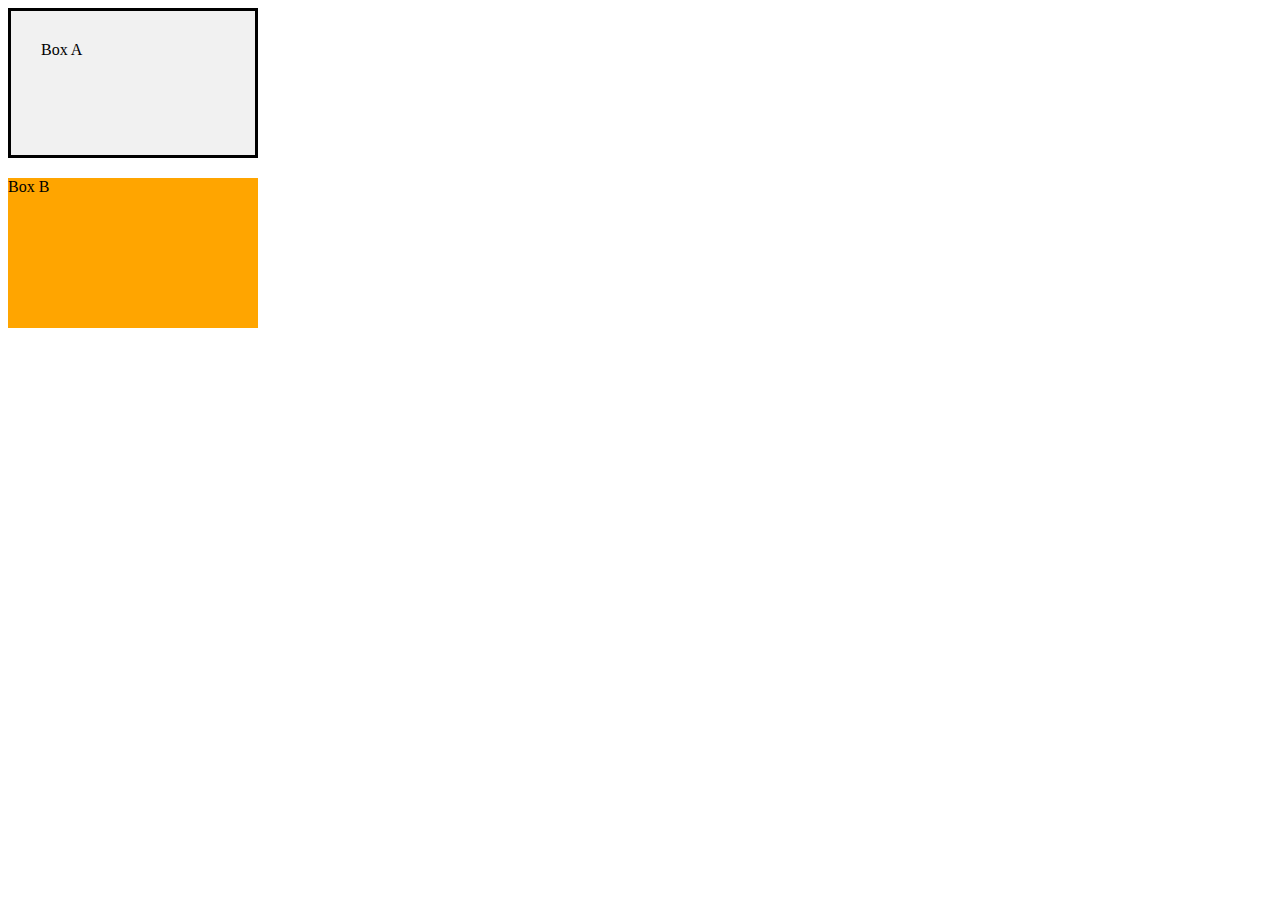
<file: 00_box_model/index.html>
<!DOCTYPE html>
<html lang="en">
<head>
    <meta charset="UTF-8">
    <meta name="viewport" content="width=device-width, initial-scale=1.0">
    <link rel="stylesheet" href="style.css">
    <title>Box Model</title>
</head>
<body>
    <div class="box-a">Box A</div>
    <div class="box-b">Box B</div>
</body>
</html>
</file>
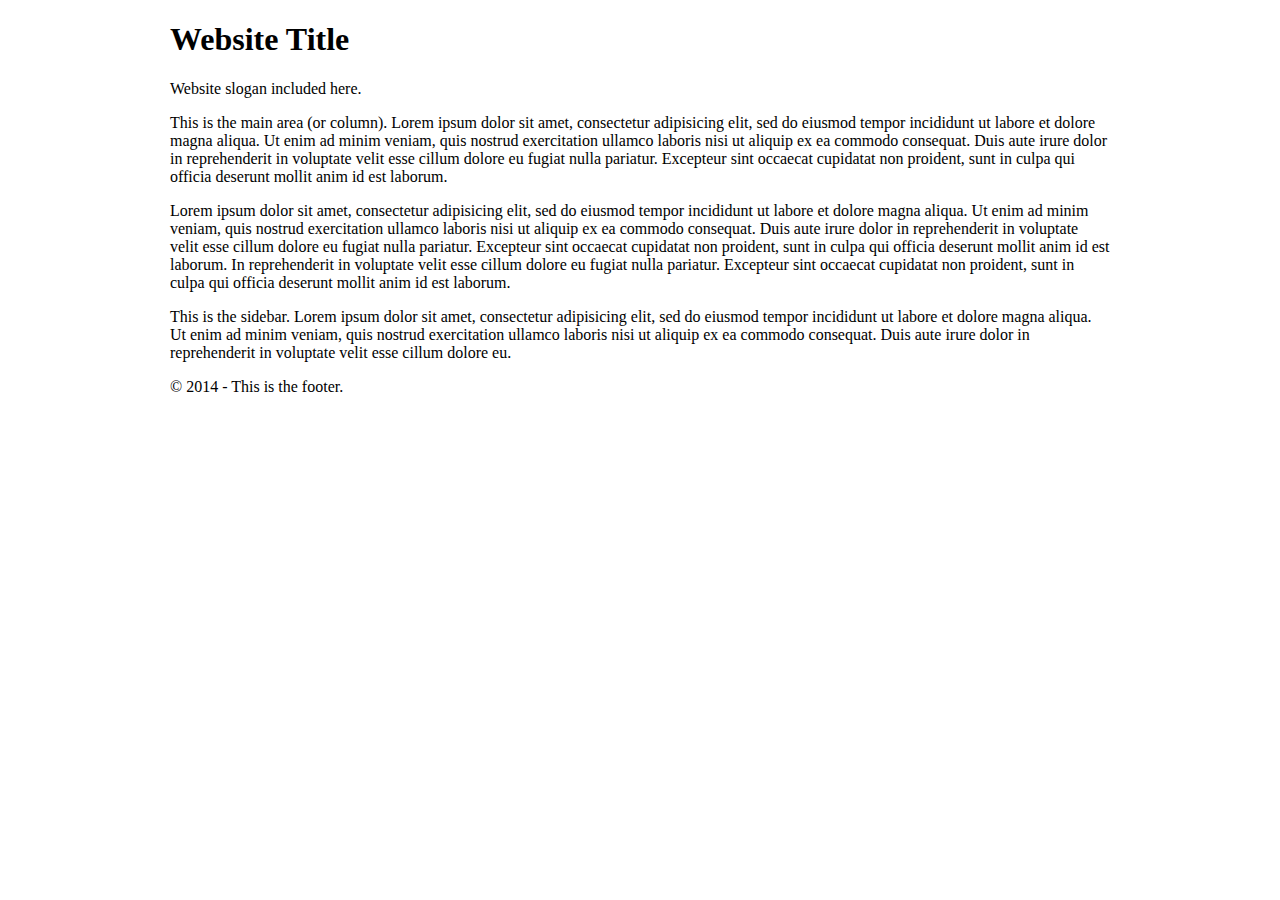
<file: 00_css_float/index.html>
<!DOCTYPE html>
<html lang="en">
<head>
    <meta charset="UTF-8">
    <meta name="viewport" content="width=device-width, initial-scale=1.0">
    <link rel="stylesheet" href="style.css">
    <title>CSS Float</title>
</head>
<body>
    <div class="container">
        <header>
            <h1>Website Title</h1>
            <p>Website slogan included here.</p>
        </header>

        <div class="content-area group">

            <div class="main-area">
                <p>This is the main area (or column). Lorem ipsum dolor sit amet, consectetur adipisicing elit, sed do eiusmod tempor incididunt ut labore et dolore magna aliqua. Ut enim ad minim veniam, quis nostrud exercitation ullamco laboris nisi ut aliquip ex ea commodo consequat. Duis aute irure dolor in reprehenderit in voluptate velit esse cillum dolore eu fugiat nulla pariatur. Excepteur sint occaecat cupidatat non proident, sunt in culpa qui officia deserunt mollit anim id est laborum.</p>

                <p>Lorem ipsum dolor sit amet, consectetur adipisicing elit, sed do eiusmod tempor incididunt ut labore et dolore magna aliqua. Ut enim ad minim veniam, quis nostrud exercitation ullamco laboris nisi ut aliquip ex ea commodo consequat. Duis aute irure dolor in reprehenderit in voluptate velit esse cillum dolore eu fugiat nulla pariatur. Excepteur sint occaecat cupidatat non proident, sunt in culpa qui officia deserunt mollit anim id est laborum. In reprehenderit in voluptate velit esse cillum dolore eu fugiat nulla pariatur. Excepteur sint occaecat cupidatat non proident, sunt in culpa qui officia deserunt mollit anim id est laborum.</p>
            </div>

            <aside class="sidebar">
            <p>This is the sidebar. Lorem ipsum dolor sit amet, consectetur adipisicing elit, sed do eiusmod tempor incididunt ut labore et dolore magna aliqua. Ut enim ad minim veniam, quis nostrud exercitation ullamco laboris nisi ut aliquip ex ea commodo consequat. Duis aute irure dolor in reprehenderit in voluptate velit esse cillum dolore eu.</p>
            </aside>

        </div>

        <footer>
            <p>&copy; 2014 - This is the footer.</p>
        </footer>
    </div>
</body>
</html>
</file>
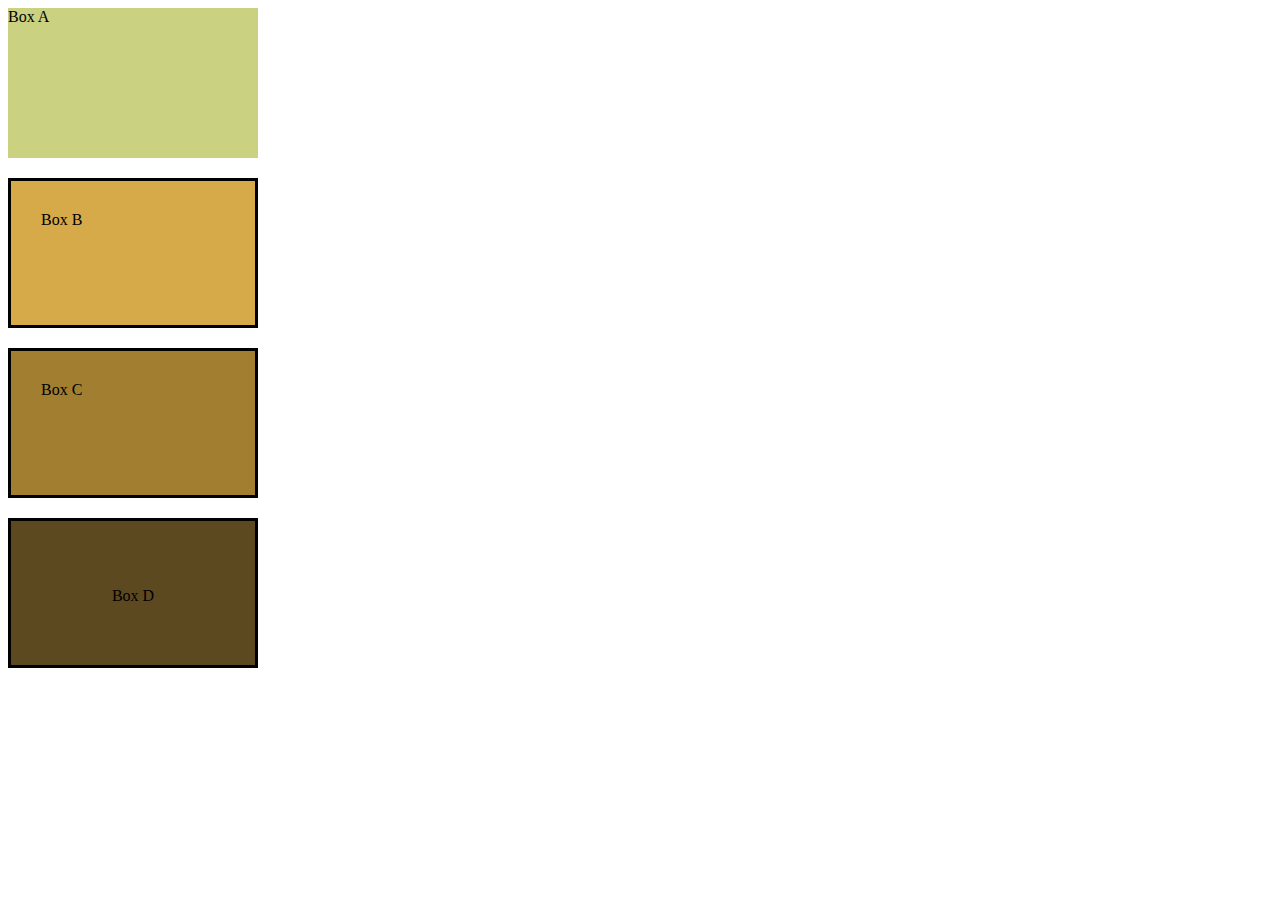
<file: 00a_box_model/index.html>
<!DOCTYPE html>
<html lang="en">
<head>
    <meta charset="UTF-8">
    <meta name="viewport" content="width=device-width, initial-scale=1.0">
    <link rel="stylesheet" href="style.css">
    <title>Box Model</title>
</head>
<body>
    <!-- <div class="box-a">Box A</div>
    <div class="box-b">Box B</div> -->
    <div class="box-a">Box A</div>
    <div class="box-b">Box B</div>
    <div class="box-c">Box C</div>
    <div class="box-d">Box D</div>
</body>
</html>
</file>
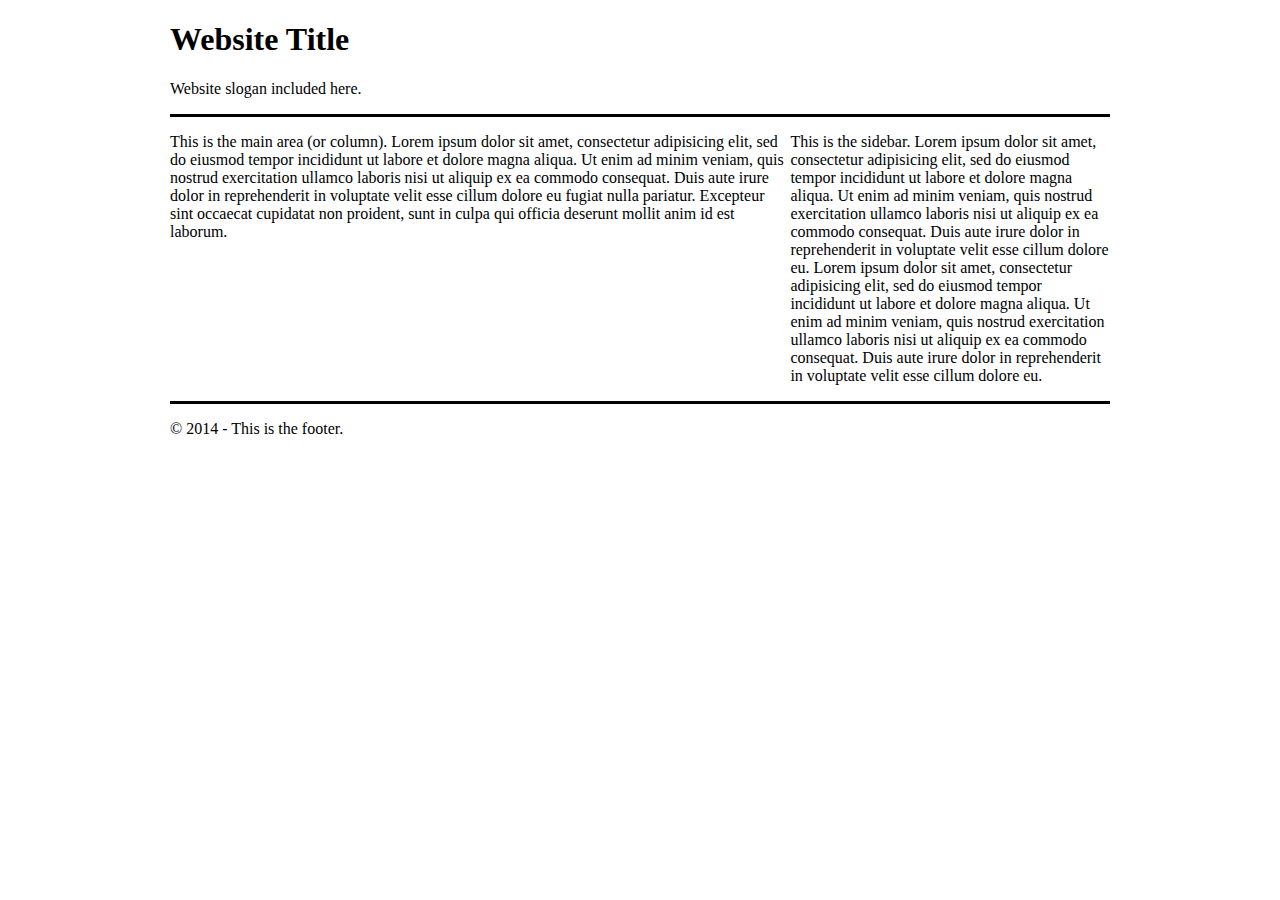
<file: 01_css_float/index.html>
<!DOCTYPE html>
<html lang="en">
<head>
    <meta charset="UTF-8">
    <meta name="viewport" content="width=device-width, initial-scale=1.0">
    <link rel="stylesheet" href="style.css">
    <title>CSS Float</title>
</head>
<body>
    <div class="container">
        <header>
            <h1>Website Title</h1>
            <p>Website slogan included here.</p>
        </header>

        <div class="content-area group">
            <div class="main-area">
                <p>This is the main area (or column). Lorem ipsum dolor sit amet, consectetur adipisicing elit, sed do eiusmod tempor incididunt ut labore et dolore magna aliqua. Ut enim ad minim veniam, quis nostrud exercitation ullamco laboris nisi ut aliquip ex ea commodo consequat. Duis aute irure dolor in reprehenderit in voluptate velit esse cillum dolore eu fugiat nulla pariatur. Excepteur sint occaecat cupidatat non proident, sunt in culpa qui officia deserunt mollit anim id est laborum.</p>
               
            </div>
            <aside class="sidebar">
                <p>This is the sidebar. Lorem ipsum dolor sit amet, consectetur adipisicing elit, sed do eiusmod tempor incididunt ut labore et dolore magna aliqua. Ut enim ad minim veniam, quis nostrud exercitation ullamco laboris nisi ut aliquip ex ea commodo consequat. Duis aute irure dolor in reprehenderit in voluptate velit esse cillum dolore eu. Lorem ipsum dolor sit amet, consectetur adipisicing elit, sed do eiusmod tempor incididunt ut labore et dolore magna aliqua. Ut enim ad minim veniam, quis nostrud exercitation ullamco laboris nisi ut aliquip ex ea commodo consequat. Duis aute irure dolor in reprehenderit in voluptate velit esse cillum dolore eu.</p>
            </aside>

            <!-- <div class="fix"></div> -->
        </div>

        <footer>
            <p>&copy; 2014 - This is the footer.</p>
        </footer>
    </div>
</body>
</html>
</file>
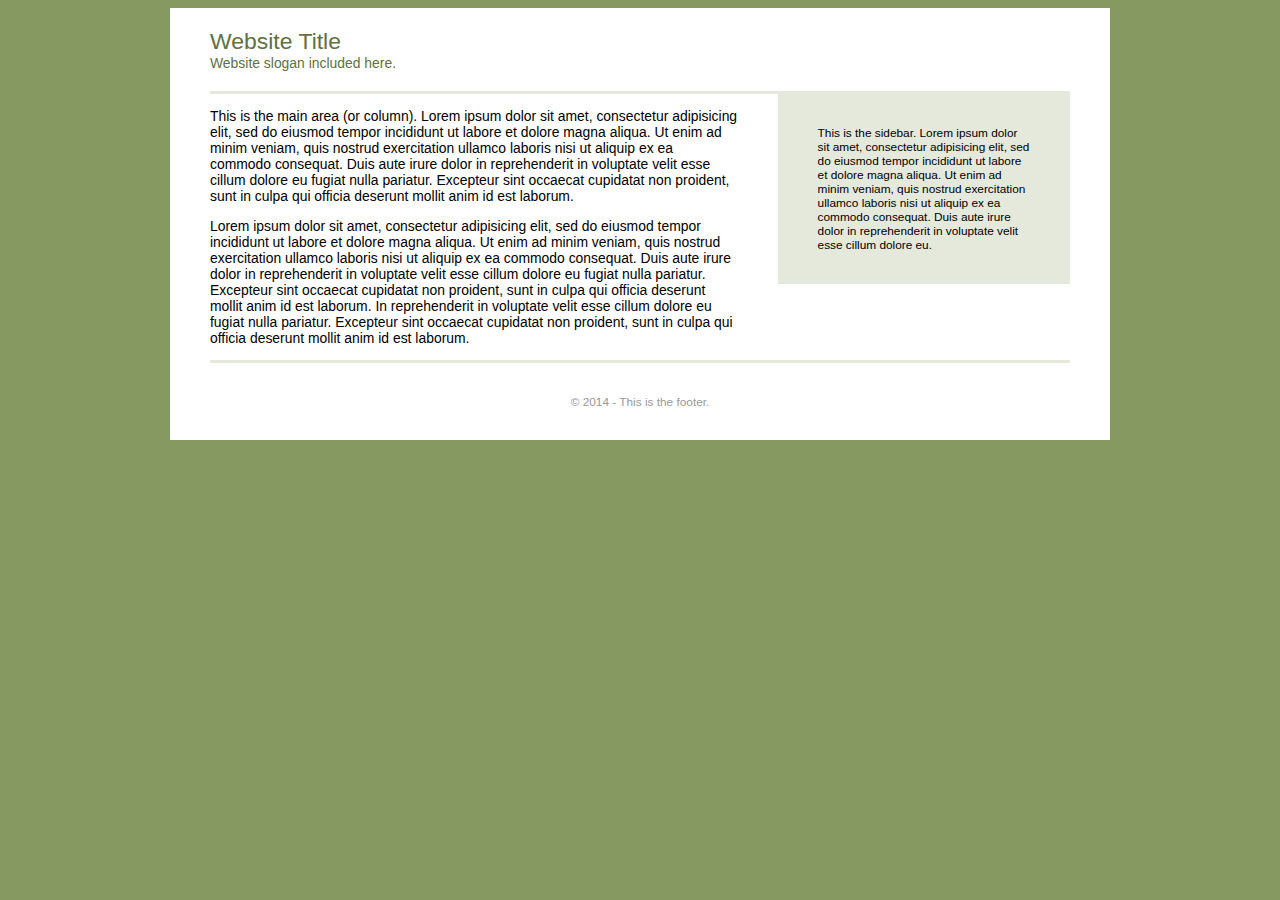
<file: 02_css_style/index.html>
<!DOCTYPE html>
<html lang="en">
<head>
    <meta charset="UTF-8">
    <meta name="viewport" content="width=device-width, initial-scale=1.0">
    <link rel="stylesheet" href="style.css">
    <title>CSS Style</title>
</head>
<body>
    <div class="container">
        <header>
            <h1>Website Title</h1>
            <p>Website slogan included here.</p>
        </header>
        <div class="content-area group">
            <div class="main-area">
                <p>This is the main area (or column). Lorem ipsum dolor sit amet, consectetur adipisicing elit, sed do eiusmod tempor incididunt ut labore et dolore magna aliqua. Ut enim ad minim veniam, quis nostrud exercitation ullamco laboris nisi ut aliquip ex ea commodo consequat. Duis aute irure dolor in reprehenderit in voluptate velit esse cillum dolore eu fugiat nulla pariatur. Excepteur sint occaecat cupidatat non proident, sunt in culpa qui officia deserunt mollit anim id est laborum.</p>
        
                <p>Lorem ipsum dolor sit amet, consectetur adipisicing elit, sed do eiusmod tempor incididunt ut labore et dolore magna aliqua. Ut enim ad minim veniam, quis nostrud exercitation ullamco laboris nisi ut aliquip ex ea commodo consequat. Duis aute irure dolor in reprehenderit in voluptate velit esse cillum dolore eu fugiat nulla pariatur. Excepteur sint occaecat cupidatat non proident, sunt in culpa qui officia deserunt mollit anim id est laborum. In reprehenderit in voluptate velit esse cillum dolore eu fugiat nulla pariatur. Excepteur sint occaecat cupidatat non proident, sunt in culpa qui officia deserunt mollit anim id est laborum.</p>
            </div>
            <aside class="sidebar">
                <p>This is the sidebar. Lorem ipsum dolor sit amet, consectetur adipisicing elit, sed do eiusmod tempor incididunt ut labore et dolore magna aliqua. Ut enim ad minim veniam, quis nostrud exercitation ullamco laboris nisi ut aliquip ex ea commodo consequat. Duis aute irure dolor in reprehenderit in voluptate velit esse cillum dolore eu.</p>
            </aside>     
        </div> 
        <footer>
            <p>&copy; 2014 - This is the footer.</p>
        </footer>
    </div>
</body>
</html>
</file>
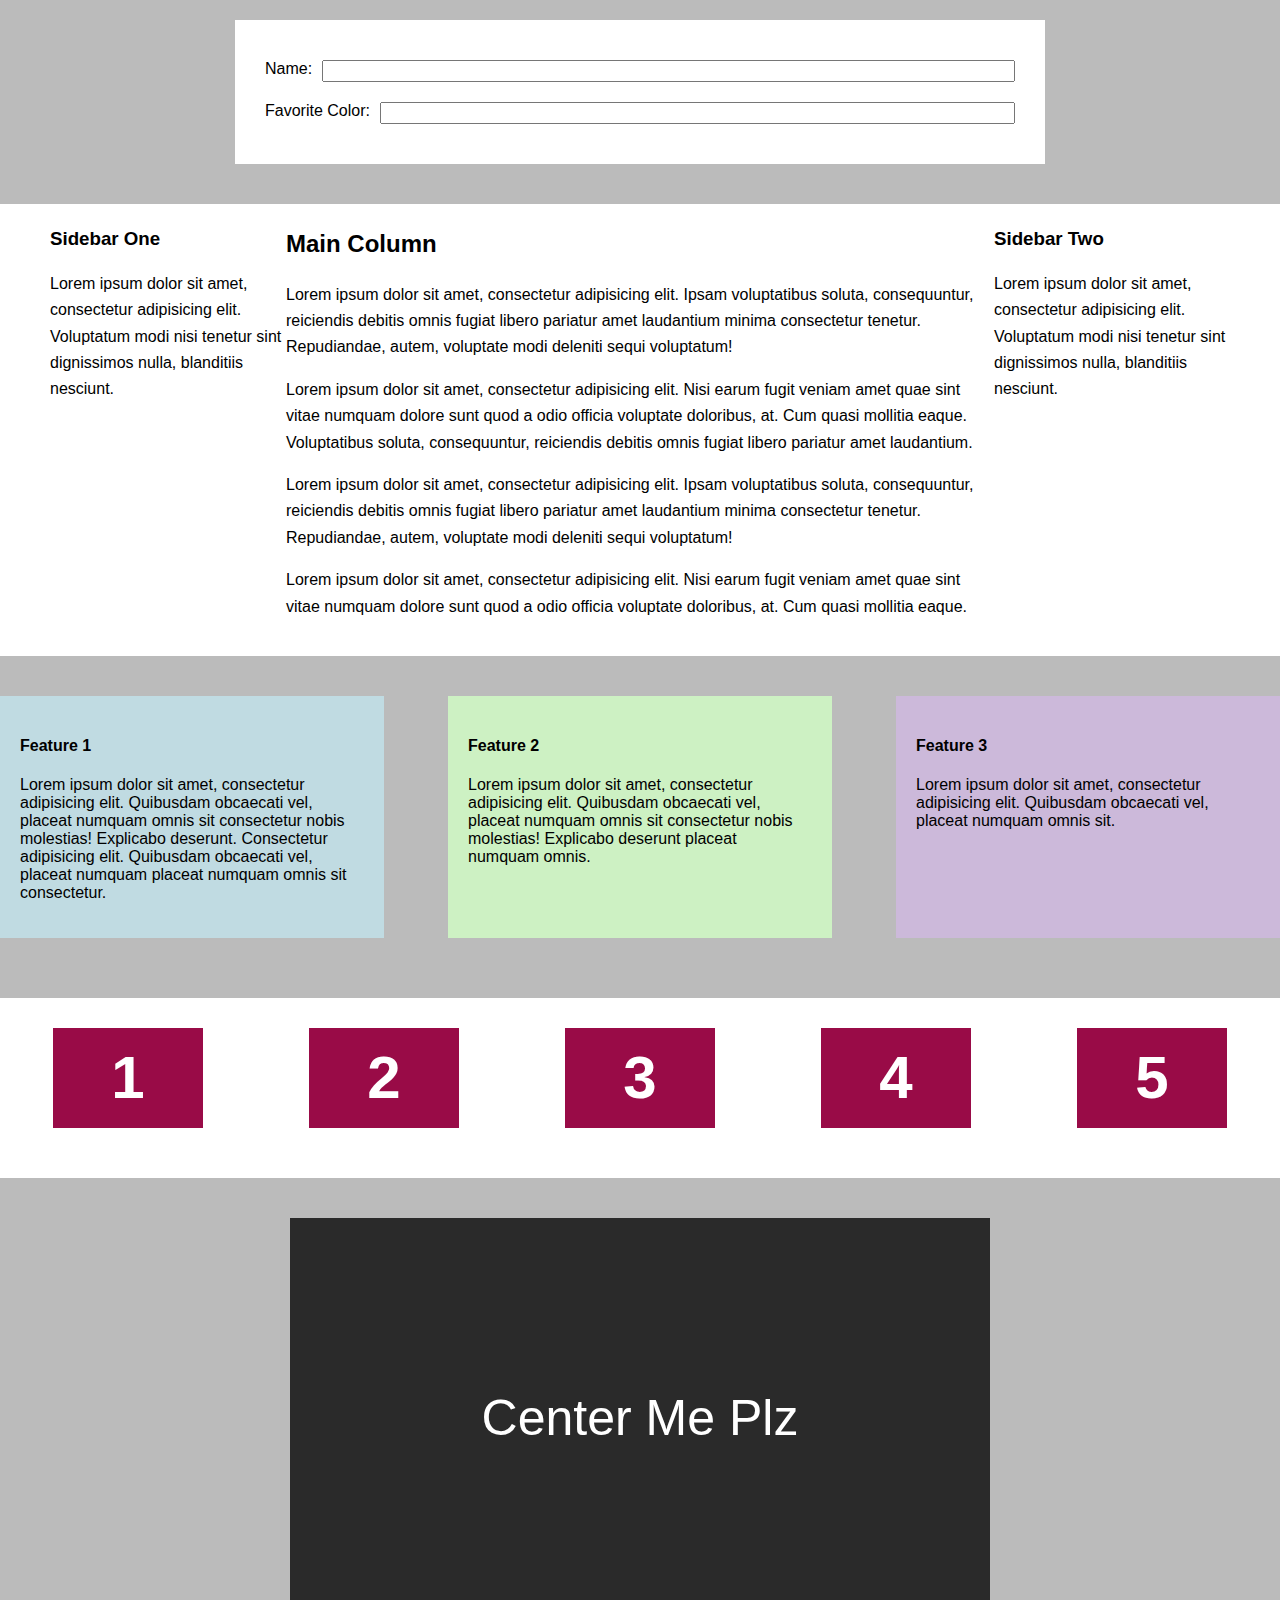
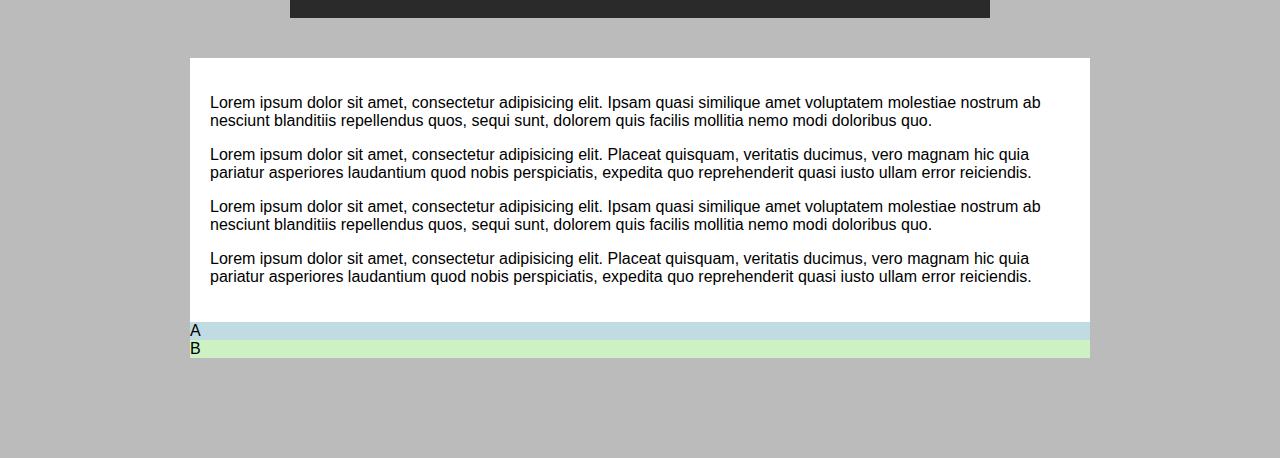
<file: 02_flexbox/index.html>
<!DOCTYPE html>
<html lang="en">
<head>
    <meta charset="UTF-8">
    <meta name="viewport" content="width=device-width, initial-scale=1.0">
    <title>Flexbox</title>
    <link rel="stylesheet" href="style.css">
</head>
<body>
    <!-- first example -->
<div class="container">
    <form action="">
      <div class="form-row">
        <label for="name">Name:</label>
        <input type="text" id="name">
      </div>
      <div class="form-row">
        <label for="favColor">Favorite Color:</label>
        <input type="text" id="favColor">
      </div>
    </form>
  </div>
  
  <!-- second example -->
  <div class="column-layout">
    <div class="main-column">
      <h2>Main Column</h2>
      <p>Lorem ipsum dolor sit amet, consectetur adipisicing elit. Ipsam voluptatibus soluta, consequuntur, reiciendis debitis omnis fugiat libero pariatur amet laudantium minima consectetur tenetur. Repudiandae, autem, voluptate modi deleniti sequi voluptatum!</p>
      <p>Lorem ipsum dolor sit amet, consectetur adipisicing elit. Nisi earum fugit veniam amet quae sint vitae numquam dolore sunt quod a odio officia voluptate doloribus, at. Cum quasi mollitia eaque. Voluptatibus soluta, consequuntur, reiciendis debitis omnis fugiat libero pariatur amet laudantium.</p>
      <p>Lorem ipsum dolor sit amet, consectetur adipisicing elit. Ipsam voluptatibus soluta, consequuntur, reiciendis debitis omnis fugiat libero pariatur amet laudantium minima consectetur tenetur. Repudiandae, autem, voluptate modi deleniti sequi voluptatum!</p>
      <p>Lorem ipsum dolor sit amet, consectetur adipisicing elit. Nisi earum fugit veniam amet quae sint vitae numquam dolore sunt quod a odio officia voluptate doloribus, at. Cum quasi mollitia eaque.</p>
    </div>
  
    <div class="sidebar-one">
      <h3>Sidebar One</h3>
      <p>Lorem ipsum dolor sit amet, consectetur adipisicing elit. Voluptatum modi nisi tenetur sint dignissimos nulla, blanditiis nesciunt.</p>
    </div>
  
    <div class="sidebar-two">
      <h3>Sidebar Two</h3>
      <p>Lorem ipsum dolor sit amet, consectetur adipisicing elit. Voluptatum modi nisi tenetur sint dignissimos nulla, blanditiis nesciunt.</p>
    </div>
  </div>
  
  <!-- third example -->
  <div class="call-outs-container">
    <div class="call-out">
      <h4>Feature 1</h4>
      <p>Lorem ipsum dolor sit amet, consectetur adipisicing elit. Quibusdam obcaecati vel, placeat numquam omnis sit consectetur nobis molestias! Explicabo deserunt. Consectetur adipisicing elit. Quibusdam obcaecati vel, placeat numquam placeat numquam omnis sit consectetur.</p>
    </div>
  
    <div class="call-out">
      <h4>Feature 2</h4>
      <p>Lorem ipsum dolor sit amet, consectetur adipisicing elit. Quibusdam obcaecati vel, placeat numquam omnis sit consectetur nobis molestias! Explicabo deserunt placeat numquam omnis.</p>
    </div>
  
    <div class="call-out">
      <h4>Feature 3</h4>
      <p>Lorem ipsum dolor sit amet, consectetur adipisicing elit. Quibusdam obcaecati vel, placeat numquam omnis sit.</p>
    </div>
  </div>
  
  <!-- fourth example -->
  <div class="fixed-size-container">
    <div class="fixed-size">1</div>
    <div class="fixed-size">2</div>
    <div class="fixed-size">3</div>
    <div class="fixed-size">4</div>
    <div class="fixed-size">5</div>
  </div>
  
  <!-- fifth example -->
  <div class="banner">
    <div class="center-me">Center Me Plz</div>
  </div>
  
  <!-- sixth example -->
  <div class="equal-height-container">
    <div class="first">
      <p>Lorem ipsum dolor sit amet, consectetur adipisicing elit. Ipsam quasi similique amet voluptatem molestiae nostrum ab nesciunt blanditiis repellendus quos, sequi sunt, dolorem quis facilis mollitia nemo modi doloribus quo.</p>
      <p>Lorem ipsum dolor sit amet, consectetur adipisicing elit. Placeat quisquam, veritatis ducimus, vero magnam hic quia pariatur asperiores laudantium quod nobis perspiciatis, expedita quo reprehenderit quasi iusto ullam error reiciendis.</p>
      <p>Lorem ipsum dolor sit amet, consectetur adipisicing elit. Ipsam quasi similique amet voluptatem molestiae nostrum ab nesciunt blanditiis repellendus quos, sequi sunt, dolorem quis facilis mollitia nemo modi doloribus quo.</p>
      <p>Lorem ipsum dolor sit amet, consectetur adipisicing elit. Placeat quisquam, veritatis ducimus, vero magnam hic quia pariatur asperiores laudantium quod nobis perspiciatis, expedita quo reprehenderit quasi iusto ullam error reiciendis.</p>
    </div>
  
    <div class="second">
      <div class="second-a">A</div>
      <div class="second-b">B</div>
    </div>
  </div>
</body>
</html>
</file>
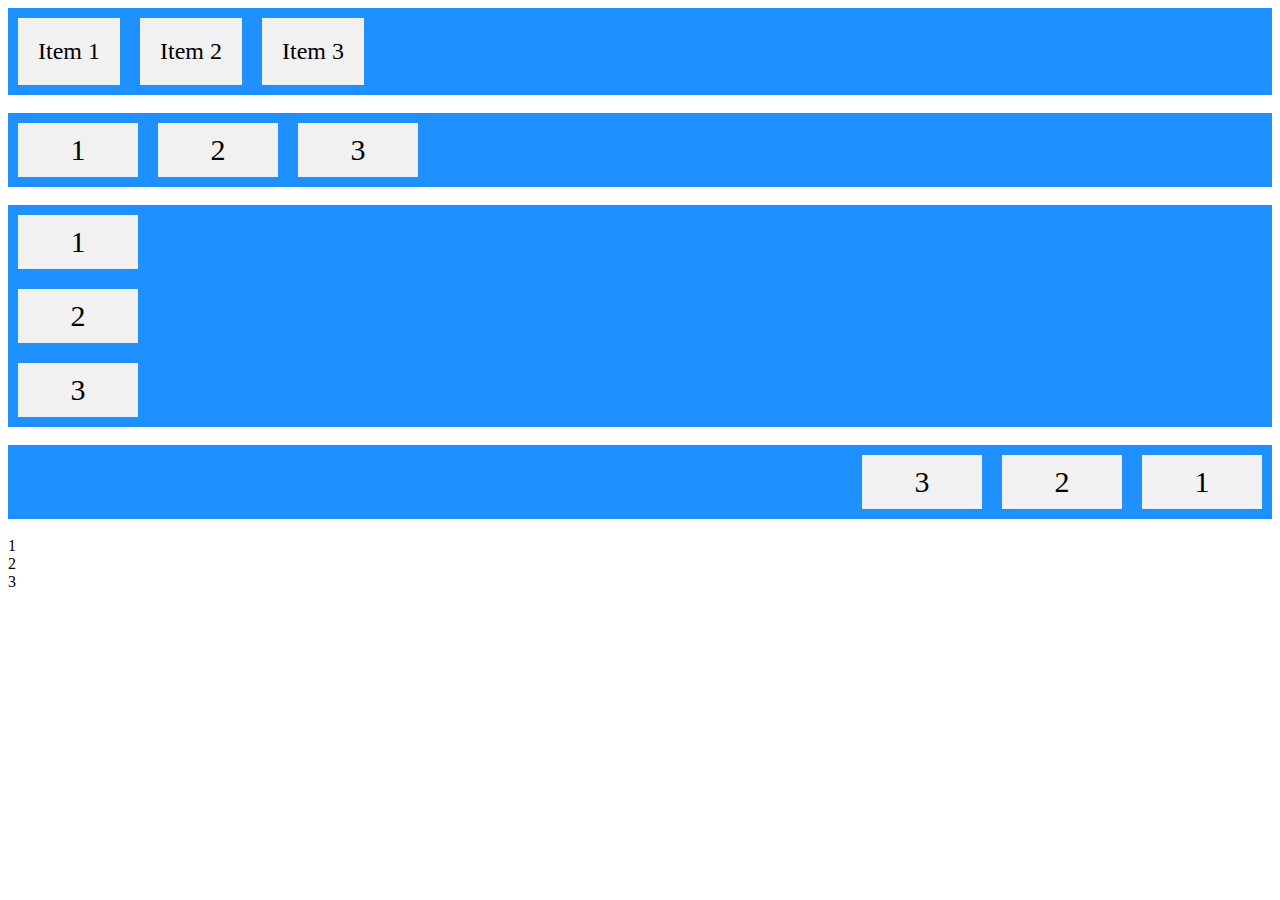
<file: 03_flexbox_basics/index.html>
<!DOCTYPE html>
<html lang="en">
<head>
    <meta charset="UTF-8">
    <meta name="viewport" content="width=device-width, initial-scale=1.0">
    <title>Flexbox</title>
    <link rel="stylesheet" href="style.css">
</head>
<body>
    <!-- first example -->
    <div class="container">
      <div>Item 1</div>
      <div>Item 2</div>
      <div>Item 3</div>
    </div>
    <br>
    <!-- second example -->
    <div class="container2">
      <div>1</div>
      <div>2</div>
      <div>3</div>
    </div>
    <br>
    <!-- third example -->
    <div class="container3">
      <div>1</div>
      <div>2</div>
      <div>3</div>
    </div>
    <br>
    <!-- fourth example -->
    <div class="container4">
      <div>1</div>
      <div>2</div>
      <div>3</div>
    </div>
    <br>
    <!-- fifth example -->
    <div class="container5">
      <div>1</div>
      <div>2<div>
      <div>3</div>
    </div>
    <br>
    <!-- sixth example -->
    <!-- <div>
      <div>1</div>
      <div>2</div>
      <div>3</div>
    </div>
    <br> -->
    <!-- seventh example -->
    <!-- <div>
      <div>1</div>
      <div>2</div>
      <div>3</div>
    </div>
    <br> -->
    <!-- eigth example -->
  

</body>
</html>
</file>
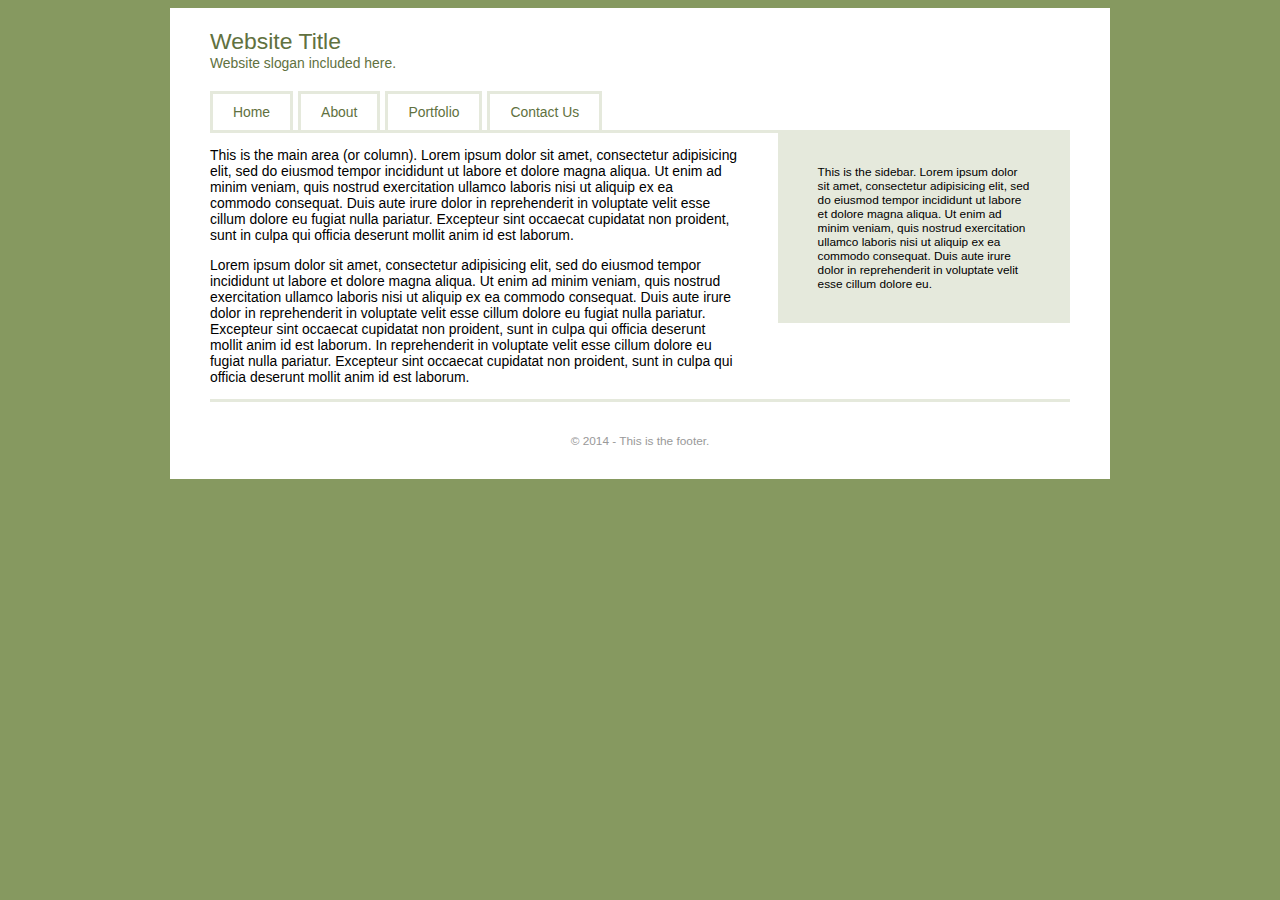
<file: 04_nav_bar/index.html>
<!DOCTYPE html>
<html lang="en">
<head>
    <meta charset="UTF-8">
    <meta name="viewport" content="width=device-width, initial-scale=1.0">
    <link rel="stylesheet" href="style.css">
    <title>Navigation Bar</title>
</head>
<body>
    <div class="container">
        <header>
          <h1>Website Title</h1>
          <p>Website slogan included here.</p>

          <nav class="site-nav">
            <ul class="group">
                <li><a href="#">Home</a></li>
                <li><a href="#">About</a></li>
                <li><a href="#">Portfolio</a></li>
                <li><a href="#">Contact Us</a></li>
            </ul>
          </nav>
        </header>
      
        <div class="content-area group">
      
          <div class="main-area">
            <p>This is the main area (or column). Lorem ipsum dolor sit amet, consectetur adipisicing elit, sed do eiusmod tempor incididunt ut labore et dolore magna aliqua. Ut enim ad minim veniam, quis nostrud exercitation ullamco laboris nisi ut aliquip ex ea commodo consequat. Duis aute irure dolor in reprehenderit in voluptate velit esse cillum dolore eu fugiat nulla pariatur. Excepteur sint occaecat cupidatat non proident, sunt in culpa qui officia deserunt mollit anim id est laborum.</p>
      
            <p>Lorem ipsum dolor sit amet, consectetur adipisicing elit, sed do eiusmod tempor incididunt ut labore et dolore magna aliqua. Ut enim ad minim veniam, quis nostrud exercitation ullamco laboris nisi ut aliquip ex ea commodo consequat. Duis aute irure dolor in reprehenderit in voluptate velit esse cillum dolore eu fugiat nulla pariatur. Excepteur sint occaecat cupidatat non proident, sunt in culpa qui officia deserunt mollit anim id est laborum. In reprehenderit in voluptate velit esse cillum dolore eu fugiat nulla pariatur. Excepteur sint occaecat cupidatat non proident, sunt in culpa qui officia deserunt mollit anim id est laborum.</p>
          </div>
      
          <aside class="sidebar">
            <p>This is the sidebar. Lorem ipsum dolor sit amet, consectetur adipisicing elit, sed do eiusmod tempor incididunt ut labore et dolore magna aliqua. Ut enim ad minim veniam, quis nostrud exercitation ullamco laboris nisi ut aliquip ex ea commodo consequat. Duis aute irure dolor in reprehenderit in voluptate velit esse cillum dolore eu.</p>
          </aside>
      
        </div>
      
        <footer>
          <p>&copy; 2014 - This is the footer.</p>
        </footer>
      </div>
</body>
</file>
<file: 00_box_model/style.css>
.box-a {
    background-color: #f1f1f1;
    padding: 30px;
    border: 3px solid black;
    margin-bottom: 20px;
    width: 250px;
    height: 150px;
    box-sizing: border-box; /*width and height not include padding and border*/
}
.box-b {
    background-color: orange;
    width: 250px;
    height: 150px;
}
</file>
<file: 00_css_float/style.css>
.container {
    max-width: 940px;
    margin-left: auto;
    margin-right: auto;
}
</file>
<file: 00a_box_model/style.css>
.box-a {
    background-color: #cad282;
    height: 150px;
    width: 250px;
    margin-bottom: 20px;
}

.box-b {
    background-color: #d7aa49;
    height: 150px;
    width: 250px;
    padding: 30px;
    border: 3px solid #000;
    box-sizing: border-box; /* padding and border are included in the width and height */
    margin-bottom: 20px;
}
.box-c {
    background-color: #a27e30;
    height: 150px;
    width: 250px;
    padding: 30px;
    border: 3px solid #000;
    box-sizing: border-box; /* padding and border are included in the width and height */
    margin-bottom: 20px;
}
.box-d {
    background-color: #5d491f;
    height: 150px;
    width: 250px;
    /* padding: auto; */
    border: 3px solid #000;
    box-sizing: border-box; /* padding and border are included in the width and height */
    margin-bottom: 20px;
    text-align: center;
    line-height: 150px;
}
</file>
<file: 01_css_float/style.css>
.container {
    max-width: 940px;
    margin-left: auto;
    margin-right: auto;
}
.content-area {
    border-top: 3px solid black;
    border-bottom: 3px solid #000000;
}
/* Left column. */
.main-area {
    width: 66%;
    float: left;
}
/* Right column. */
.sidebar {
    width: 34%;
    float: left;
}
/* Clears float children in .content-area. */
/* .fix {
    clear: both;
} */
 
/* Standard way of clearing floated children. */
.group:before,
.group:after {
    content: "";
    display: table;
}
.group:after {
    clear: both;
}
.group {
    zoom: 1;
}
</file>
<file: 02_css_style/style.css>
/* html {
    background-color: #FFF;
} */
html {
    background-color: #869960;
}
body {
    font-family: Tahoma, sans-serif;
    font-size: 87%;
}

.container {
    width: 940px;
    margin-left: auto;
    margin-right: auto;
    background-color: #ffffff;
    padding: 0px 40px;
    box-sizing: border-box;
}
header {
    padding: 20px 0 20px 0;
    color: #617140;
}
header h1 {
    margin: 0;
    font-weight: normal;
    font-size: 165%;
}
header p {
    margin: 0;
}

.content-area {
    border-top: 3px solid #e5e9dc;
    border-bottom: 3px solid #e5e9dc;
}
/* Column 1. */
.main-area {
    width: 66%;
    float: left;
    padding-right: 40px;
    box-sizing: border-box;
}
/* Column 2. */
.sidebar {
    width: 34%;
    float: left;
    background-color: #e5e9dc;
    padding: 20px 40px;
    box-sizing: border-box;
    font-size: 85%;
}

footer {
    text-align: center;
    font-size: 85%;
    color: #999;
    padding: 20px 0 20px 0  ;
}

/* .fix {
    clear: both;
} */
/* Clears float children in .content-area. */
.group:before,
.group:after {
    content: "";
    display: table;
}
.group:after {
    clear: both;
}
.group {
    zoom: 1;
}
</file>
<file: 02_flexbox/style.css>
html, body {
    padding: 0;
    margin: 0;
  }
  
  input {
    font-size: 14px;
    font-family: Helvetica, sans-serif;
  }
  
  body {
    background-color: #BBB;
    font-family: Helvetica, sans-serif;
    padding-bottom: 100px;
  }
  
  h2, h3 {
    margin: 0 0 .75em 0;
  }
  
  /* first example */
.container {
    max-width: 750px;
    margin: 20px auto 0 auto;
    padding: 30px;
    background-color: #FFF;
  }
  
  .form-row {
    padding: 10px 0;
    /* display: flex; */
    display: flex;
  }
  
  .form-row label {
    padding-right: 10px;
  }
  
  .form-row input {
    /* flex: 1; */
    flex: 1;
  }

  /* second example */
.column-layout {
    max-width: 1300px;
    background-color: #FFF;
    margin: 40px auto 0 auto;
    line-height: 1.65;
    padding: 20px 50px;
    /* display: flex; */
    display: flex;
  }
  
  .main-column {
    /* flex: 3;
    order: 2; */
    flex: 3; /* relative width */
    order: 2;
  }
  
  .sidebar-one {
    /* flex: 1;
    order: 1; */
    flex: 1; /* relative width */
    order: 1;
  }
  
  .sidebar-two {
    /* flex: 1;
    order: 3; */
    flex: 1; /* relative width */
    order: 3;
  }
  
  /* third example */
.call-outs-container {
    max-width: 1400px;
    margin: 40px auto 0 auto;
    /* display: flex; Parent container */
    /* align-items: flex-start; Match height of contents. Align items to the start of the container */
    align-items: stretch; /* Default. Stretch items to the height of the container */
    /* justify-content: space-between; */
  }
  
  .call-out {
    padding: 20px;
    box-sizing: border-box;
    margin-bottom: 20px;
    /* flex-basis: 30%; */
    /* flex: 1; relative width */
    flex-basis: 30%;
  }
  
  @media (min-width: 900px) {
    .call-outs-container {
      /* display: flex; */
      display: flex;
      justify-content: space-between;
    }
  }
  
  .call-out:nth-child(1) {background-color: #c0dbe2;}
  .call-out:nth-child(2) {background-color: #cdf1c3;}
  .call-out:nth-child(3) {background-color: #ccb9da;}

  /* fourth example */
.fixed-size-container {
    max-width: 1400px;
    margin: 40px auto 0 auto;
    background-color: #FFF;
    padding: 30px 0;
    display: flex;
    align-items: center;
    justify-content: space-around;
    /* flex-wrap: wrap; */
    flex-wrap: wrap;
  }
  
  .fixed-size {
    width: 150px;
    height: 100px;
    background-color: #990b47;
    color: #FFF;
    line-height: 100px;
    text-align: center;
    font-weight: bold;
    font-size: 60px;
    margin-bottom: 20px;
  }

  /* fifth example */
.banner {
    height: 400px;
    max-width: 700px;
    margin: 40px auto 40px auto;
    background-color: #2a2a2a;
    /* display: flex; */
    display: flex; /* Parent container. Centers with margin: auto; */
  }
  
  .center-me {
    color: #FFF;
    font-size: 50px;
    margin: auto; /* With display: flex it centers the item */
  }
  
  /* sixth example */
.equal-height-container {
    max-width: 900px;
    margin: 0 auto;
    /* display: flex; */
  }
  
  .first {
    background-color: #FFF;
    padding: 20px;
    /* flex: 1; */
  }
  
  .second {
    background-color: yellow;
    /* flex: 1; */
    /* display: flex; */
    /* flex-direction: column; */
  }
  
  .second-a {
    background-color: #c0dbe2;
    /* flex: 1; */
  }
  
  .second-b {
    background-color: #cdf1c3;
    /* flex: 1; */
  }
</file>
<file: 03_flexbox_basics/style.css>
/* first example */
.container {
  background-color: DodgerBlue;
  display: flex;
}
.container div {
  background-color: #f1f1f1;
  margin: 10px;
  padding: 20px;
  font-size: 24px;
}
/* second example */
.container2 {
  background-color: DodgerBlue;
  display: flex;
  flex-direction: row;
}
.container2 div {
  background-color: #f1f1f1;
  width: 100px;
  margin: 10px;
  padding: 10px;
  text-align: center;
  font-size: 30px;
}
/* third example */
.container3 {
  display: flex;
  flex-direction: column;
  background-color: DodgerBlue;
}
.container3 div {
  background-color: #f1f1f1;
  width: 100px;
  margin: 10px;
  padding: 10px;
  text-align: center;
  font-size: 30px;
}
/* fourth example */
.container4 {
  background-color: DodgerBlue;
  display: flex;
  flex-direction: row-reverse;
}
.container4 div {
  background-color: #f1f1f1;
  width: 100px;
  margin: 10px;
  padding: 10px;
  text-align: center;
  font-size: 30px;
}
/* fifth example */

/* sixth example */

/* seventh example */

/* eigth example */
</file>
<file: 04_nav_bar/style.css>
html {
    background-color: #869960;
  }
  
  body {
    font-family: Tahoma, sans-serif;
    font-size: 87%;
  }
  
  img {
    max-width: 100%;
    height: auto;
  }
  
  .container {
    width: 940px;
    margin-left: auto;
    margin-right: auto;
    background-color: #FFF;
    padding-left: 40px;
    padding-right: 40px;
    box-sizing: border-box;
  }
  
  header {
    padding-top: 20px;
    /* padding-bottom: 20px; */
    color: #617140;
  }
  
  header h1 {
    margin: 0;
    font-weight: normal;
    font-size: 165%;
  }
  
  header p {
    margin: 0;
  }

  /* Site Navigation */
.site-nav {
    margin-top: 20px;
}
.site-nav ul {
    margin: 0;
    padding: 0;
}
.site-nav li {
    list-style: none; /* Remove the default bullet point */
    float: left; /* Float the list items to the left */
    margin-right: 5px;
}
.site-nav a {
    display: block;
    color: #617140;
    text-decoration: none;
    padding: 10px 20px;
    border: 3px solid #e5e9dc;
    border-bottom: none;    
}
.site-nav a:hover {
    background-color: #e5e9dc;
}
  /* End Site Navigation */
  
  .content-area {
    border-top: 3px solid #e5e9dc;
    border-bottom: 3px solid #e5e9dc;
  }
  
  .main-area {
    width: 66%;
    float: left;
    padding-right: 40px;
    box-sizing: border-box;
  }
  
  .sidebar {
    width: 34%;
    float: left;
    background-color: #e5e9dc;
    padding: 20px 40px;
    box-sizing: border-box;
    font-size: 85%;
  }
  
  footer {
    text-align: center;
    font-size: 85%;
    color: #999;
    padding-bottom: 20px;
    padding-top: 20px;
  }
  
  .fix {
    clear: both;
  }
  
  .group:before,
  .group:after {
    content: "";
    display: table;
  }
  
  .group:after {
    clear: both;
  }
  
  .group {
    zoom: 1;
  }
</file>
